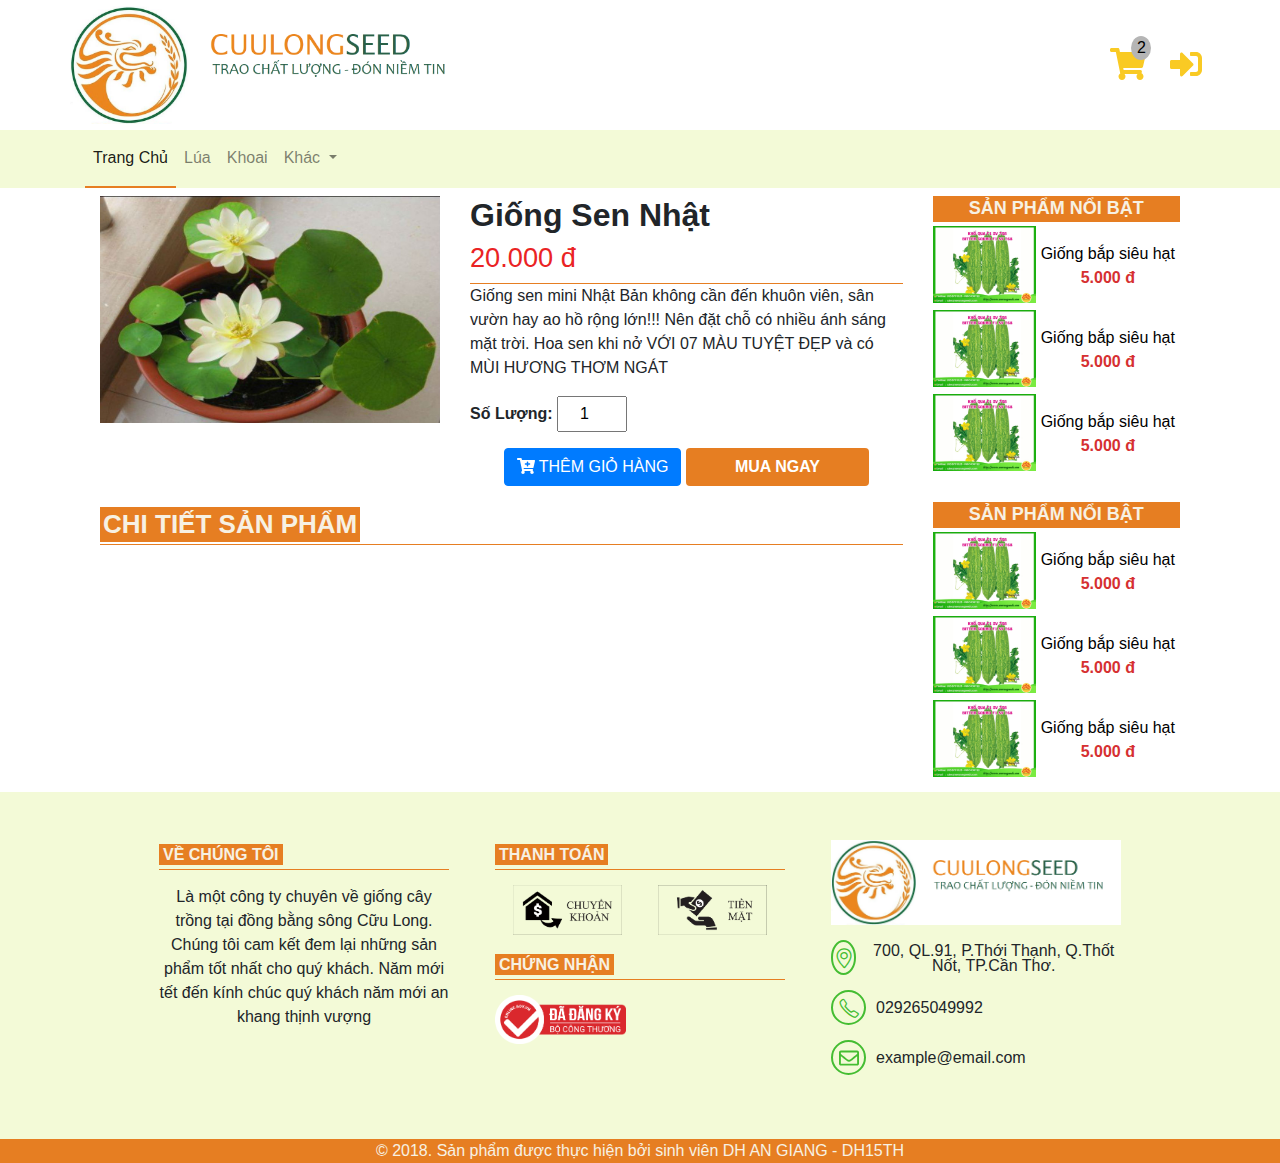
<file: product.html>
<!doctype html>
<html lang="en">
<head>
	<!-- Required meta tags -->
	<meta charset="utf-8">
	<meta name="viewport" content="width=device-width, initial-scale=1, shrink-to-fit=no">

	<!-- Bootstrap CSS -->
	<link rel="stylesheet" href="css/bootstrap.css">
	<link rel="stylesheet" href="css/simple-line-icons.css">
	<link rel="stylesheet" href="css/custom.css">

	<script type="text/javascript" src="js/fontawesome-all.js">

	</script>
	<title>Thực tập</title>
</head>
<body>
	<header>
		<div class="menu-top">
			<div class="container">
				<div class="row" style="height:120px;">
					<div class="logo my-auto">
						<img src="images/logo2.png" alt="logo cuu long" width="100%">
					</div>
					<div class="menu-top-left">
						<ul class=" menu-top-block">
							<li class="menu-top-content">
								<a class="color-top" href="">
									<div class="cart-item">
										<i class="fas fa-shopping-cart fa-2x"></i>
										<span style="color: black;">2</span>
									</div>
								</a>
							</li>
						</ul>
						<ul class=" menu-top-block">
							<li>
								<a class="color-top" href="">
									<i class="fas fa-sign-in-alt fa-2x"></i>
								</a>
							</li>
						</ul>
					</div>
				</div>
			</div>
		</div>
		<nav class="navbar navbar-expand-lg navbar-light" style="background-color: #C4E53833; padding:0;">
			<div class="container">
				<!-- <a class="navbar-brand" href="#">Navbar</a> -->
				<button class="navbar-toggler" type="button" data-toggle="collapse" data-target="#navbarSupportedContent" aria-controls="navbarSupportedContent" aria-expanded="false" aria-label="Toggle navigation">
					<span class="navbar-toggler-icon"></span>
				</button>
				<div class="collapse navbar-collapse" id="navbarSupportedContent">
					<ul class="navbar-nav mr-auto">
						<li class="nav-item active">
							<a class="nav-link" href="#">Trang Chủ<span class="sr-only">(current)</span></a>
						</li>
						<li class="nav-item">
							<a class="nav-link" href="#">Lúa</a>
						</li>
						<li class="nav-item">
							<a class="nav-link" href="#">Khoai</a>
						</li>

						<li class="nav-item dropdown">
							<a class="nav-link dropdown-toggle" href="#" id="navbarDropdown" role="button" data-toggle="dropdown" aria-haspopup="true" aria-expanded="false">
								Khác
							</a>
							<div class="dropdown-menu" aria-labelledby="navbarDropdown">
								<a class="dropdown-item" href="#">Khổ qua</a>
								<a class="dropdown-item" href="#">Mướp</a>
								<div class="dropdown-divider"></div>
								<a class="dropdown-item" href="#">Sen</a>
							</div>
						</li>
					</ul>
                    <!-- <form class="form-inline my-2 my-lg-0">
                    	<input class="form-control mr-sm-2" type="search" placeholder="Search" aria-label="Search">
                    	<button class="btn btn-outline-success my-2 my-sm-0" type="submit">Search</button>
                    </form> -->
                </div>
            </div>
        </nav>
    </header>
    <div class="product-container my-2">
        <div class="container"  style="display: flex; flex:flex-wrap">
            <div class="col-md-4">
				<div class="product-image">
					<img src="images/hoa-sen-nhat.jpg" alt="">
				</div>
            </div>
            <div class="col-md-5">
				<div class="product-detail">
					<div class="product-detail-intro b-footer">
						<h1 class="product-detail-name">Giống Sen Nhật</h1>
						<h2 class="product-detail-price">20.000 đ</h2>
					</div>
					<div class="product-detail-descriptions">
						<p>
							Giống sen mini Nhật Bản không cần đến khuôn viên, sân vườn hay ao hồ rộng lớn!!!
							Nên đặt chỗ có nhiều ánh sáng mặt trời. Hoa sen khi nở VỚI 07 MÀU TUYỆT ĐẸP và có MÙI HƯƠNG THƠM NGÁT
						</p>
					</div>
					<div class="product-detail-shopping">
						<div class="product-detail-amount" style="text-align:left;">
							<label style="font-weight:bold" for="">Số Lượng: </label>
							<input class="py-1 mb-3" style="width:70px;" type="number" name="" min="1" value="1">
						</div>
						<div class="product-detail-cart mb-3">
							<div class="btn btn-primary text-uppercase"><i class="fas fa-cart-plus"></i> Thêm giỏ hàng</div>
							<div class="btn btn-buy text-uppercase px-5" style="font-weight:bold;">Mua ngay</div>
						</div>
					</div>
				</div>
			</div>
			<div class="col-md-3">
				<div class="sidebar-card">
					<h1 class="product-title">sản phẩm nổi bật</h1>
					<ul class="product-item mb-0">
						<li class="content my-1">
							<a href="#" class="link">
								<div class="col-md-5 col-sm-5 col-xs-5 px-0">
									<img class="sidebar-img" src="images/kho-qua.jpg" alt="">
								</div>
								<div class="col-md-7 col-sm-7 col-xs-7 px-1 py-3">
									<div class="sidebar-title">Giống bắp siêu hạt</div>
									<div class="sidebar-price">5.000 đ</div>
								</div>
							</a>
						</li>
						<li class="content my-1">
							<a href="#" class="link">
								<div class="col-md-5 col-sm-5 col-xs-5 px-0">
									<img class="sidebar-img" src="images/kho-qua.jpg" alt="">
								</div>
								<div class="col-md-7 col-sm-7 col-xs-7 px-1 py-3">
									<div class="sidebar-title">Giống bắp siêu hạt</div>
									<div class="sidebar-price">5.000 đ</div>
								</div>
							</a>
						</li>
						<li class="content my-1">
							<a href="#" class="link">
								<div class="col-md-5 col-sm-5 col-xs-5 px-0">
									<img class="sidebar-img" src="images/kho-qua.jpg" alt="">
								</div>

								<div class="col-md-7 col-sm-7 col-xs-7 px-1 py-3">
									<div class="sidebar-title">Giống bắp siêu hạt</div>
									<div class="sidebar-price">5.000 đ</div>
								</div>
							</a>
						</li>
					</ul>
				</div>
			</div>
		</div>

		<div class="container" style="display:flex; flex: flex-wrap;">
			<div class="col-md-9">
				<div class="product-intro">
					<h1 class="product-title">chi tiết sản phẩm</h1>
				</div>
			</div>
			<div class="col-md-3">
				<div class="sidebar-card">
					<h1 class="product-title">sản phẩm nổi bật</h1>
					<ul class="product-item mb-0">
						<li class="content my-1">
							<a href="#" class="link">
								<div class="col-md-5 col-sm-5 col-xs-5 px-0">
									<img class="sidebar-img" src="images/kho-qua.jpg" alt="">
								</div>
								<div class="col-md-7 col-sm-7 col-xs-7 px-1 py-3">
									<div class="sidebar-title">Giống bắp siêu hạt</div>
									<div class="sidebar-price">5.000 đ</div>
								</div>
							</a>
						</li>
						<li class="content my-1">
							<a href="#" class="link">
								<div class="col-md-5 col-sm-5 col-xs-5 px-0">
									<img class="sidebar-img" src="images/kho-qua.jpg" alt="">
								</div>
								<div class="col-md-7 col-sm-7 col-xs-7 px-1 py-3">
									<div class="sidebar-title">Giống bắp siêu hạt</div>
									<div class="sidebar-price">5.000 đ</div>
								</div>
							</a>
						</li>
						<li class="content my-1">
							<a href="#" class="link">
								<div class="col-md-5 col-sm-5 col-xs-5 px-0">
									<img class="sidebar-img" src="images/kho-qua.jpg" alt="">
								</div>

								<div class="col-md-7 col-sm-7 col-xs-7 px-1 py-3">
									<div class="sidebar-title">Giống bắp siêu hạt</div>
									<div class="sidebar-price">5.000 đ</div>
								</div>
							</a>
						</li>
					</ul>
				</div>
			</div>
		</div>
    </div>
    <!-- ******************** -->
	<footer>
		<div class="main-footer">
			<div class="container-fluid">
				<div class="row align-items-start justify-content-center">
					<div class="col-md-3">
						<ul class="footer-block">
							<li class="footer-item b-footer py-1">
								<span class="footer-title">VỀ CHÚNG TÔI</span>
							</li>
							<li>
								<span>Là một công ty chuyên về giống cây trồng tại đồng bằng sông Cữu Long. Chúng tôi cam kết đem lại những sản phẩm tốt nhất cho quý khách. Năm mới tết đến kính chúc quý khách năm mới an khang thịnh vượng </span>
							</li>
						</ul>
					</div>
					<div class="col-md-3 ml-3 mr-3">
						<ul class="footer-block">
							<li class="footer-item b-footer py-1">
								<span class="footer-title">THANH TOÁN</span>
							</li>
							<li class="footer-item">
								<span class="payment-icon"><img src="images/chuyenkhoan.png" alt=""></span>
								<span class="payment-icon"><img src="images/tienmat.png" alt=""></span>
							</li>
							<li class="footer-item b-footer py-1">
								<span class="footer-title">CHỨNG NHẬN</span>
							</li>
							<li class="footer-item">
								<span style="width:45%;"><img src="images/dadangky.png" alt=""></span>
							</li>
						</ul>
					</div>
					<div class="col-md-3 ">
						<ul class="footer-block">
							<li class="footer-item">
								<span><img src="images/logo2.png" alt=""></span>
							</li>
							<li class="footer-item">
								<span class="footer-icon">
									<i class="icon-location-pin"></i>
								</span>
								<span>700, QL.91, P.Thới Thạnh, Q.Thốt Nốt, TP.Cần Thơ.</span>
							</li>
							<li class="footer-item">
								<span class="footer-icon">
									<i class="icon-phone"></i>
								</span>
								<span>029265049992</span>
							</li>
							<li class="footer-item">
								<span class="footer-icon">
									<i class="far fa-envelope"></i>
								</span>
								<span>example@email.com</span>
							</li>
						</ul>
					</div>
				</div>
			</div>
		</div>
		<div class="sub-footer">
			<div class="container">
				<p> &copy 2018. Sản phẩm được thực hiện bởi sinh viên DH AN GIANG - DH15TH</p>
			</div>
		</div>
	</footer>

    <!-- Optional JavaScript -->
    <!-- jQuery first, then Popper.js, then Bootstrap JS -->
    <script src="js/jquery-3.3.1.js"></script>
    <script src="js/popper.js"></script>
    <script src="js/bootstrap.js"></script>
</body>
</html>
</file>
<file: css/simple-line-icons.css>
@font-face {
  font-family: 'simple-line-icons';
  src: url('../fonts/Simple-Line-Icons.eot?v=2.4.0');
  src: url('../fonts/Simple-Line-Icons.eot?v=2.4.0#iefix') format('embedded-opentype'), url('../fonts/Simple-Line-Icons.woff2?v=2.4.0') format('woff2'), url('../fonts/Simple-Line-Icons.ttf?v=2.4.0') format('truetype'), url('../fonts/Simple-Line-Icons.woff?v=2.4.0') format('woff'), url('../fonts/Simple-Line-Icons.svg?v=2.4.0#simple-line-icons') format('svg');
  font-weight: normal;
  font-style: normal;
}
/*
 Use the following CSS code if you want to have a class per icon.
 Instead of a list of all class selectors, you can use the generic [class*="icon-"] selector, but it's slower:
*/
.icon-user,
.icon-people,
.icon-user-female,
.icon-user-follow,
.icon-user-following,
.icon-user-unfollow,
.icon-login,
.icon-logout,
.icon-emotsmile,
.icon-phone,
.icon-call-end,
.icon-call-in,
.icon-call-out,
.icon-map,
.icon-location-pin,
.icon-direction,
.icon-directions,
.icon-compass,
.icon-layers,
.icon-menu,
.icon-list,
.icon-options-vertical,
.icon-options,
.icon-arrow-down,
.icon-arrow-left,
.icon-arrow-right,
.icon-arrow-up,
.icon-arrow-up-circle,
.icon-arrow-left-circle,
.icon-arrow-right-circle,
.icon-arrow-down-circle,
.icon-check,
.icon-clock,
.icon-plus,
.icon-minus,
.icon-close,
.icon-event,
.icon-exclamation,
.icon-organization,
.icon-trophy,
.icon-screen-smartphone,
.icon-screen-desktop,
.icon-plane,
.icon-notebook,
.icon-mustache,
.icon-mouse,
.icon-magnet,
.icon-energy,
.icon-disc,
.icon-cursor,
.icon-cursor-move,
.icon-crop,
.icon-chemistry,
.icon-speedometer,
.icon-shield,
.icon-screen-tablet,
.icon-magic-wand,
.icon-hourglass,
.icon-graduation,
.icon-ghost,
.icon-game-controller,
.icon-fire,
.icon-eyeglass,
.icon-envelope-open,
.icon-envelope-letter,
.icon-bell,
.icon-badge,
.icon-anchor,
.icon-wallet,
.icon-vector,
.icon-speech,
.icon-puzzle,
.icon-printer,
.icon-present,
.icon-playlist,
.icon-pin,
.icon-picture,
.icon-handbag,
.icon-globe-alt,
.icon-globe,
.icon-folder-alt,
.icon-folder,
.icon-film,
.icon-feed,
.icon-drop,
.icon-drawer,
.icon-docs,
.icon-doc,
.icon-diamond,
.icon-cup,
.icon-calculator,
.icon-bubbles,
.icon-briefcase,
.icon-book-open,
.icon-basket-loaded,
.icon-basket,
.icon-bag,
.icon-action-undo,
.icon-action-redo,
.icon-wrench,
.icon-umbrella,
.icon-trash,
.icon-tag,
.icon-support,
.icon-frame,
.icon-size-fullscreen,
.icon-size-actual,
.icon-shuffle,
.icon-share-alt,
.icon-share,
.icon-rocket,
.icon-question,
.icon-pie-chart,
.icon-pencil,
.icon-note,
.icon-loop,
.icon-home,
.icon-grid,
.icon-graph,
.icon-microphone,
.icon-music-tone-alt,
.icon-music-tone,
.icon-earphones-alt,
.icon-earphones,
.icon-equalizer,
.icon-like,
.icon-dislike,
.icon-control-start,
.icon-control-rewind,
.icon-control-play,
.icon-control-pause,
.icon-control-forward,
.icon-control-end,
.icon-volume-1,
.icon-volume-2,
.icon-volume-off,
.icon-calendar,
.icon-bulb,
.icon-chart,
.icon-ban,
.icon-bubble,
.icon-camrecorder,
.icon-camera,
.icon-cloud-download,
.icon-cloud-upload,
.icon-envelope,
.icon-eye,
.icon-flag,
.icon-heart,
.icon-info,
.icon-key,
.icon-link,
.icon-lock,
.icon-lock-open,
.icon-magnifier,
.icon-magnifier-add,
.icon-magnifier-remove,
.icon-paper-clip,
.icon-paper-plane,
.icon-power,
.icon-refresh,
.icon-reload,
.icon-settings,
.icon-star,
.icon-symbol-female,
.icon-symbol-male,
.icon-target,
.icon-credit-card,
.icon-paypal,
.icon-social-tumblr,
.icon-social-twitter,
.icon-social-facebook,
.icon-social-instagram,
.icon-social-linkedin,
.icon-social-pinterest,
.icon-social-github,
.icon-social-google,
.icon-social-reddit,
.icon-social-skype,
.icon-social-dribbble,
.icon-social-behance,
.icon-social-foursqare,
.icon-social-soundcloud,
.icon-social-spotify,
.icon-social-stumbleupon,
.icon-social-youtube,
.icon-social-dropbox,
.icon-social-vkontakte,
.icon-social-steam {
  font-family: 'simple-line-icons';
  speak: none;
  font-style: normal;
  font-weight: normal;
  font-variant: normal;
  text-transform: none;
  line-height: 1;
  /* Better Font Rendering =========== */
  -webkit-font-smoothing: antialiased;
  -moz-osx-font-smoothing: grayscale;
}
.icon-user:before {
  content: "\e005";
}
.icon-people:before {
  content: "\e001";
}
.icon-user-female:before {
  content: "\e000";
}
.icon-user-follow:before {
  content: "\e002";
}
.icon-user-following:before {
  content: "\e003";
}
.icon-user-unfollow:before {
  content: "\e004";
}
.icon-login:before {
  content: "\e066";
}
.icon-logout:before {
  content: "\e065";
}
.icon-emotsmile:before {
  content: "\e021";
}
.icon-phone:before {
  content: "\e600";
}
.icon-call-end:before {
  content: "\e048";
}
.icon-call-in:before {
  content: "\e047";
}
.icon-call-out:before {
  content: "\e046";
}
.icon-map:before {
  content: "\e033";
}
.icon-location-pin:before {
  content: "\e096";
}
.icon-direction:before {
  content: "\e042";
}
.icon-directions:before {
  content: "\e041";
}
.icon-compass:before {
  content: "\e045";
}
.icon-layers:before {
  content: "\e034";
}
.icon-menu:before {
  content: "\e601";
}
.icon-list:before {
  content: "\e067";
}
.icon-options-vertical:before {
  content: "\e602";
}
.icon-options:before {
  content: "\e603";
}
.icon-arrow-down:before {
  content: "\e604";
}
.icon-arrow-left:before {
  content: "\e605";
}
.icon-arrow-right:before {
  content: "\e606";
}
.icon-arrow-up:before {
  content: "\e607";
}
.icon-arrow-up-circle:before {
  content: "\e078";
}
.icon-arrow-left-circle:before {
  content: "\e07a";
}
.icon-arrow-right-circle:before {
  content: "\e079";
}
.icon-arrow-down-circle:before {
  content: "\e07b";
}
.icon-check:before {
  content: "\e080";
}
.icon-clock:before {
  content: "\e081";
}
.icon-plus:before {
  content: "\e095";
}
.icon-minus:before {
  content: "\e615";
}
.icon-close:before {
  content: "\e082";
}
.icon-event:before {
  content: "\e619";
}
.icon-exclamation:before {
  content: "\e617";
}
.icon-organization:before {
  content: "\e616";
}
.icon-trophy:before {
  content: "\e006";
}
.icon-screen-smartphone:before {
  content: "\e010";
}
.icon-screen-desktop:before {
  content: "\e011";
}
.icon-plane:before {
  content: "\e012";
}
.icon-notebook:before {
  content: "\e013";
}
.icon-mustache:before {
  content: "\e014";
}
.icon-mouse:before {
  content: "\e015";
}
.icon-magnet:before {
  content: "\e016";
}
.icon-energy:before {
  content: "\e020";
}
.icon-disc:before {
  content: "\e022";
}
.icon-cursor:before {
  content: "\e06e";
}
.icon-cursor-move:before {
  content: "\e023";
}
.icon-crop:before {
  content: "\e024";
}
.icon-chemistry:before {
  content: "\e026";
}
.icon-speedometer:before {
  content: "\e007";
}
.icon-shield:before {
  content: "\e00e";
}
.icon-screen-tablet:before {
  content: "\e00f";
}
.icon-magic-wand:before {
  content: "\e017";
}
.icon-hourglass:before {
  content: "\e018";
}
.icon-graduation:before {
  content: "\e019";
}
.icon-ghost:before {
  content: "\e01a";
}
.icon-game-controller:before {
  content: "\e01b";
}
.icon-fire:before {
  content: "\e01c";
}
.icon-eyeglass:before {
  content: "\e01d";
}
.icon-envelope-open:before {
  content: "\e01e";
}
.icon-envelope-letter:before {
  content: "\e01f";
}
.icon-bell:before {
  content: "\e027";
}
.icon-badge:before {
  content: "\e028";
}
.icon-anchor:before {
  content: "\e029";
}
.icon-wallet:before {
  content: "\e02a";
}
.icon-vector:before {
  content: "\e02b";
}
.icon-speech:before {
  content: "\e02c";
}
.icon-puzzle:before {
  content: "\e02d";
}
.icon-printer:before {
  content: "\e02e";
}
.icon-present:before {
  content: "\e02f";
}
.icon-playlist:before {
  content: "\e030";
}
.icon-pin:before {
  content: "\e031";
}
.icon-picture:before {
  content: "\e032";
}
.icon-handbag:before {
  content: "\e035";
}
.icon-globe-alt:before {
  content: "\e036";
}
.icon-globe:before {
  content: "\e037";
}
.icon-folder-alt:before {
  content: "\e039";
}
.icon-folder:before {
  content: "\e089";
}
.icon-film:before {
  content: "\e03a";
}
.icon-feed:before {
  content: "\e03b";
}
.icon-drop:before {
  content: "\e03e";
}
.icon-drawer:before {
  content: "\e03f";
}
.icon-docs:before {
  content: "\e040";
}
.icon-doc:before {
  content: "\e085";
}
.icon-diamond:before {
  content: "\e043";
}
.icon-cup:before {
  content: "\e044";
}
.icon-calculator:before {
  content: "\e049";
}
.icon-bubbles:before {
  content: "\e04a";
}
.icon-briefcase:before {
  content: "\e04b";
}
.icon-book-open:before {
  content: "\e04c";
}
.icon-basket-loaded:before {
  content: "\e04d";
}
.icon-basket:before {
  content: "\e04e";
}
.icon-bag:before {
  content: "\e04f";
}
.icon-action-undo:before {
  content: "\e050";
}
.icon-action-redo:before {
  content: "\e051";
}
.icon-wrench:before {
  content: "\e052";
}
.icon-umbrella:before {
  content: "\e053";
}
.icon-trash:before {
  content: "\e054";
}
.icon-tag:before {
  content: "\e055";
}
.icon-support:before {
  content: "\e056";
}
.icon-frame:before {
  content: "\e038";
}
.icon-size-fullscreen:before {
  content: "\e057";
}
.icon-size-actual:before {
  content: "\e058";
}
.icon-shuffle:before {
  content: "\e059";
}
.icon-share-alt:before {
  content: "\e05a";
}
.icon-share:before {
  content: "\e05b";
}
.icon-rocket:before {
  content: "\e05c";
}
.icon-question:before {
  content: "\e05d";
}
.icon-pie-chart:before {
  content: "\e05e";
}
.icon-pencil:before {
  content: "\e05f";
}
.icon-note:before {
  content: "\e060";
}
.icon-loop:before {
  content: "\e064";
}
.icon-home:before {
  content: "\e069";
}
.icon-grid:before {
  content: "\e06a";
}
.icon-graph:before {
  content: "\e06b";
}
.icon-microphone:before {
  content: "\e063";
}
.icon-music-tone-alt:before {
  content: "\e061";
}
.icon-music-tone:before {
  content: "\e062";
}
.icon-earphones-alt:before {
  content: "\e03c";
}
.icon-earphones:before {
  content: "\e03d";
}
.icon-equalizer:before {
  content: "\e06c";
}
.icon-like:before {
  content: "\e068";
}
.icon-dislike:before {
  content: "\e06d";
}
.icon-control-start:before {
  content: "\e06f";
}
.icon-control-rewind:before {
  content: "\e070";
}
.icon-control-play:before {
  content: "\e071";
}
.icon-control-pause:before {
  content: "\e072";
}
.icon-control-forward:before {
  content: "\e073";
}
.icon-control-end:before {
  content: "\e074";
}
.icon-volume-1:before {
  content: "\e09f";
}
.icon-volume-2:before {
  content: "\e0a0";
}
.icon-volume-off:before {
  content: "\e0a1";
}
.icon-calendar:before {
  content: "\e075";
}
.icon-bulb:before {
  content: "\e076";
}
.icon-chart:before {
  content: "\e077";
}
.icon-ban:before {
  content: "\e07c";
}
.icon-bubble:before {
  content: "\e07d";
}
.icon-camrecorder:before {
  content: "\e07e";
}
.icon-camera:before {
  content: "\e07f";
}
.icon-cloud-download:before {
  content: "\e083";
}
.icon-cloud-upload:before {
  content: "\e084";
}
.icon-envelope:before {
  content: "\e086";
}
.icon-eye:before {
  content: "\e087";
}
.icon-flag:before {
  content: "\e088";
}
.icon-heart:before {
  content: "\e08a";
}
.icon-info:before {
  content: "\e08b";
}
.icon-key:before {
  content: "\e08c";
}
.icon-link:before {
  content: "\e08d";
}
.icon-lock:before {
  content: "\e08e";
}
.icon-lock-open:before {
  content: "\e08f";
}
.icon-magnifier:before {
  content: "\e090";
}
.icon-magnifier-add:before {
  content: "\e091";
}
.icon-magnifier-remove:before {
  content: "\e092";
}
.icon-paper-clip:before {
  content: "\e093";
}
.icon-paper-plane:before {
  content: "\e094";
}
.icon-power:before {
  content: "\e097";
}
.icon-refresh:before {
  content: "\e098";
}
.icon-reload:before {
  content: "\e099";
}
.icon-settings:before {
  content: "\e09a";
}
.icon-star:before {
  content: "\e09b";
}
.icon-symbol-female:before {
  content: "\e09c";
}
.icon-symbol-male:before {
  content: "\e09d";
}
.icon-target:before {
  content: "\e09e";
}
.icon-credit-card:before {
  content: "\e025";
}
.icon-paypal:before {
  content: "\e608";
}
.icon-social-tumblr:before {
  content: "\e00a";
}
.icon-social-twitter:before {
  content: "\e009";
}
.icon-social-facebook:before {
  content: "\e00b";
}
.icon-social-instagram:before {
  content: "\e609";
}
.icon-social-linkedin:before {
  content: "\e60a";
}
.icon-social-pinterest:before {
  content: "\e60b";
}
.icon-social-github:before {
  content: "\e60c";
}
.icon-social-google:before {
  content: "\e60d";
}
.icon-social-reddit:before {
  content: "\e60e";
}
.icon-social-skype:before {
  content: "\e60f";
}
.icon-social-dribbble:before {
  content: "\e00d";
}
.icon-social-behance:before {
  content: "\e610";
}
.icon-social-foursqare:before {
  content: "\e611";
}
.icon-social-soundcloud:before {
  content: "\e612";
}
.icon-social-spotify:before {
  content: "\e613";
}
.icon-social-stumbleupon:before {
  content: "\e614";
}
.icon-social-youtube:before {
  content: "\e008";
}
.icon-social-dropbox:before {
  content: "\e00c";
}
.icon-social-vkontakte:before {
  content: "\e618";
}
.icon-social-steam:before {
  content: "\e620";
}
</file>
<file: css/custom.css>
*{margin: 0; padding: 0; box-sizing: border-box; text-align: center;}
.menu-top {
    margin: 5px 0;
}
.logo {
    text-align: left;
    width: 400px;
}
/* menu top content */
.menu-top-left {
    margin: auto 0 auto auto;
    display: flex;
    flex-basis: 1;
    height: 100%:
}
.color-top {
    color: #f9ca24;
}
.menu-top-block {
    margin: auto 0.5rem;
}
/* navbar */
.nav-item.active {
    border-bottom: 2px solid #e67e22;
}
ul.navbar-nav > li {
    padding: 0.5rem 0;
}
/* cart */
.cart-item	{
	vertical-align: middle;
	display: inline-block;
	position: relative;
	padding: 0.5rem;
}
.cart-item span {
	position: absolute;
	top: -6%;
	right: 5%;
	width: 20px;
	height: 20px;
	border-radius: 100%;
	background-color: #b5b5b5;
	text-align: center;
	padding-bottom: 24px;
}
/* slider */
.index-carousel {
    display: flex;
    margin-top: 1rem;
    max-height: 550px;
    overflow: hidden;
}
.main-slider {
    margin-right: auto;
    margin-left: 0;
}
.main-slider .carousel .carousel-inner .carousel-item img{
    max-height: 550px;
}
.sub-slider {
    /* max-width: 350px; */
    display: flex;
    flex-direction: column;
    height: 100%;
}
.slider {
    width: 100%;
}
.slider img {
    max-width: 100%;
    max-height: 100%;
}
.slider:first-child {
    margin-top: 0;
}
.slider {
    margin:auto auto;
    margin-bottom: 0;
}
/* responsive carousel */
/*

_________________code here

*/
/* category */
.category {
    margin: 1rem auto 0;
}
.category-slider {
    margin: 0 2rem;
}
/* product */
.product {
    margin-top: 1rem;
}
h1.product-title {
    margin-bottom: 2px;
}
.product-intro {
    text-align: left;
    border-bottom: 1px solid #e67e22;
    margin: 5px 0;
}
.product-title {
    text-transform: uppercase;
    text-align: left;
    background-color: #e67e22;
    display: inline-block;
    padding: 2px 3px;
    color: #f7f1e3;
    font-size: 26px;
    font-weight: bold;
}
.main-product {
    /* margin-top: 1rem; */
}
.card > img {
	/* max-width: 14rem; */
    max-height: 180px;
}
.fill-card > img {
	width: 150px;
	height: 150px;
	margin: 16px auto 19px;
}
.card {
	float: left;
	width: 14rem;
	overflow: hidden;
	margin-bottom: 1rem;
	margin-left: 1rem;
}
.card-body {
	padding: 0.5rem 0 1rem;
}
.card-text {
	font-size: 16px;
	color: #333;
	font-weight: bold;
	margin: 0 10px 5px;
    text-transform: uppercase;
}
.card-text.price { text-transform: none;}
.price {
	color: #c10017;
	font-size: 16px;
}
/* Hover product */
.info{
	display: block;
	position: absolute;
	top: 0;
	left: 0;
	right: 0;
	bottom: 0;
	color: #fff;
	overflow: hidden;
	background: #fff;
	opacity: 0;
	cursor: pointer;
	transition: all ease 0.5s;
}
.card:hover .info {
	opacity: 0.9;
}
.card > .info span {
	display: block;
	color: #333;
	line-height: 18px;
	font-size: 14px;
	padding: 3px 7px;
	text-decoration: none;
	text-align: left;
	padding-left: 5%;
}
.card > .info .price-info {
	color: red;
	border-bottom: 1px solid #cdcdcd;
	font-size: 16px;
	margin-bottom: 10px;
	padding-bottom: 10px;
}
.card > .info .name-info {
	color: #288ad6;
}
/* ************ FOOTER ************* */
ul {
    list-style: none;
}
.main-footer {
    height: 100%
}
.footer-title {
    background-color: #e67e22;
    color: #f7f1e3;
    text-align: left;
    padding: 3px 4px;
    font-weight: bold;
}
.footer-item {
    width: 100%;
    display: flex;
    justify-content: start;
    align-items: center;
    margin-bottom: 15px;
    overflow: hidden;
    line-height: 15px;
}
.b-footer {
    border-bottom: 1px solid #e67e22;
}
.footer-item img {
    width: 100%;
}
.footer-icon {
    display: flex;
    justify-content: center;
    width: 35px;
    height: 35px;
    align-items: center;
    border: 2px solid #44bd32;
    border-radius: 50%;
    color: #44bd32;
    font-size: 20px;
    margin-right: 10px;
}
.payment-icon img {
    width:75%;
}
.sub-footer {
    height: 100%;
    background-color: #e67e22;
}
.sub-footer p {
    margin: 0;
    color: #f7f1e3;
}
.main-footer {
    padding: 3rem 0;
    background-color: #C4E53833;
}
/* *********    PRODUCT PAGE    ************ */
/* .product-container {
    display: flex;
} */
/* product image */
.product-image img{
    width: 100%;
}
/* product-detail */
.product-detail-name {
    text-align: left;
    font-size: 2rem;
    font-weight: bold;
}
.product-detail-price {
    color: #ea2324;
    text-align: left;
    font-size: 1.7rem;
}
.product-detail-descriptions p {
    text-align: left;
}
/* product detail cart */
.btn-buy {
    background-color: #e67e22;
    color: #fff;
}
.btn-buy:hover {
    background-color: #ea954b;
}
/* sidebar */
.link {
    text-decoration: none;
    color: black;
    display: inherit;
}
.link:hover {
    text-decoration: none;
    color: #0abde3;
}
.sidebar-card {
    display: flex;
    flex-direction: column;
    border: none;
    width: 100%;
    height: 100%;
}
.sidebar-card .product-title {
    font-size: 18px;
    font-weight: bold;
    margin: 0;
    text-align: center;
}
.sidebar-title {
    font-size: 16px;
}
.content {
    max-height: 100px;
    display: flex;
    overflow: hidden;
}
.sidebar-img {
    width: 100%;
}
.sidebar-title {
    font-weight: 500;
}
.sidebar-title {
    font-weight: 500;
}
.sidebar-title:hover {
    font-weight: 500;
    color: #0abde3;
}
.sidebar-price {
    color: #d63031;
    font-weight: bold;
}
</file>
